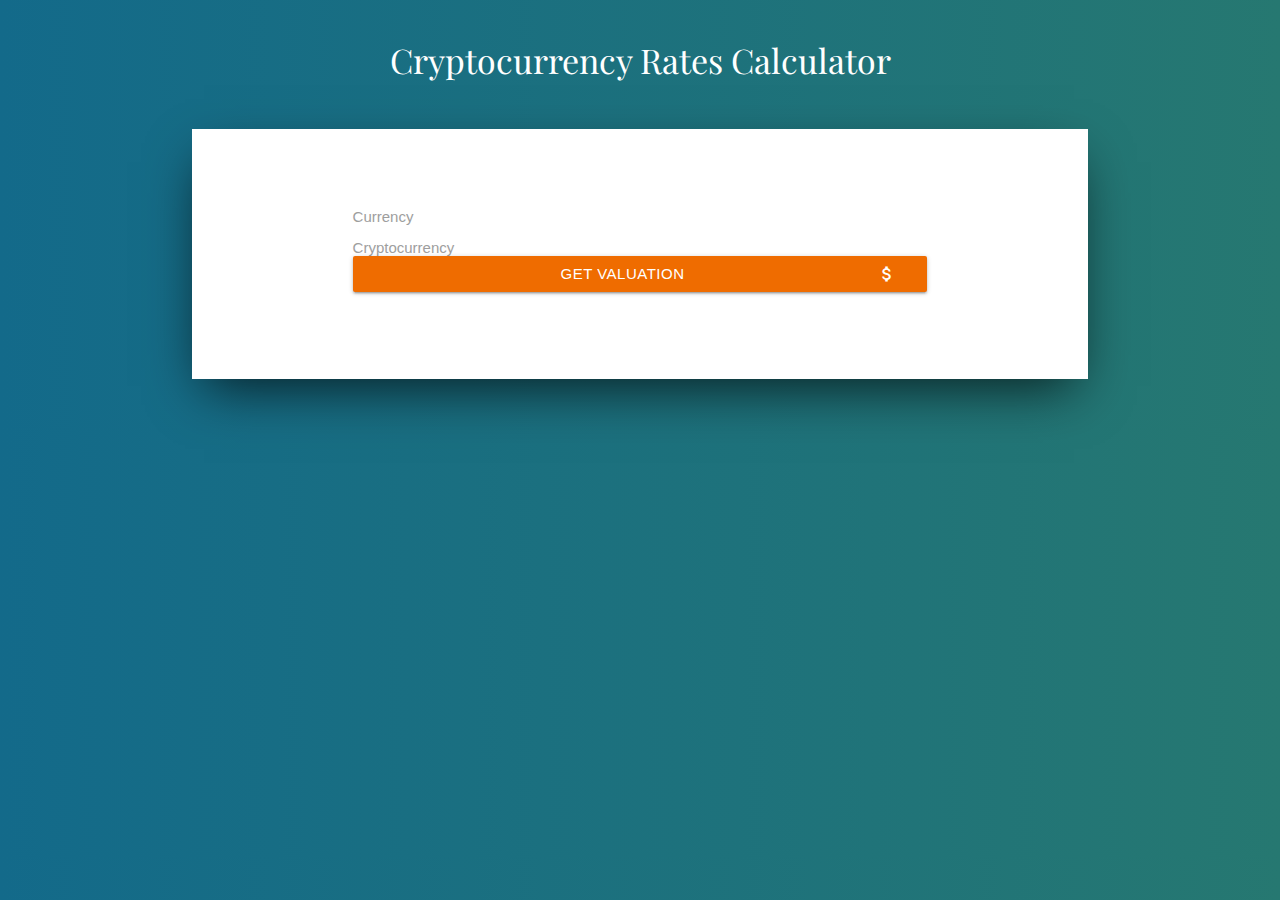
<file: cryptocurrencies/index.html>
<!DOCTYPE html>
<html lang="en">
<head>
    <meta charset="UTF-8">
    <meta name="viewport" content="width=device-width, initial-scale=1.0">
    <meta http-equiv="X-UA-Compatible" content="ie=edge">
    <title>Document</title>
    <link href="https://fonts.googleapis.com/icon?family=Material+Icons" rel="stylesheet">
    <link rel="stylesheet" href="css/materialize.min.css">
    <link href="https://fonts.googleapis.com/css?family=Playfair+Display" rel="stylesheet">
</head>
<body>
    <div>
        <h1 class="center">Cryptocurrency Rates Calculator</h1>
    </div>
    <div class="container main-content">
        <!-- Page Content goes here -->
        <div class="row">
            <form class="col s8 offset-s2" id="form">
                <div class="row">
                    <div class="form">
                        <div class="input-field col s12">
                                <select id="currency">
                                    <option value="" disabled selected>- Select Currency - </option>
                                    <option value="USD">USD</option>
                                    <option value="GBP">GBP</option>
                                    <option value="EUR">Euro</option>
                                    <option value="PHP">PHP</option>
                                </select>
                                <label>Currency</label>
                        </div>    
                        <div class="input-field col s12">
                            <select id="cryptocurrency">
                                <option value="" disabled selected>- Select Cryptocurrency -</option>
                            </select>
                            <label>Cryptocurrency</label>
                        </div>
                        <div class="input-field col s12">
                            <button class="btn waves-effect waves-light orange darken-3" type="submit" name="action">Get Valuation
                                <i class="material-icons right">attach_money</i>
                            </button>
                        </div>
                        <div class="messages col s12"></div>
                        <div class="spinner"></div>
                        <div id="result" class="col s12"></div>
                    </div><!--.formulario-cotizar-->
                  
                </div>
            </form>
        </div>

      <!--Import jQuery before materialize.js-->
      <script type="text/javascript" src="https://code.jquery.com/jquery-3.2.1.min.js"></script>
      <script type="text/javascript" src="js/materialize.min.js"></script>


    <script src="js/cryptoAPI.js"></script>
    <script src="js/ui.js"></script>
    <script src="js/app.js"></script>

    <script>
            (function() {
                $(document).ready(function(){
                    setTimeout(() => {
                        $('select').select();
                    }, 4000);
                });
            })(jQuery);
        </script>
      <style>
          
          body {
            background: #136a8a; /* fallback for old browsers */
  background: -webkit-linear-gradient(to right, #136a8a, #267871); /* Chrome 10-25, Safari 5.1-6 */
  background: linear-gradient(to right, #136a8a, #267871); /* W3C, IE 10+/ Edge, Firefox 16+, Chrome 26+, Opera 12+, Safari 7+ */
          }
          h1 {
              font-size: 34px;
              color: white;
              font-family: 'Playfair Display', serif;
          }
          form {
              margin: 50px auto;
          }
          .main-content {
              margin: 50px auto;
              background-color: white;
              -webkit-box-shadow: -1px 20px 52px -13px rgba(0,0,0,0.75);
                -moz-box-shadow: -1px 20px 52px -13px rgba(0,0,0,0.75);
                box-shadow: -1px 20px 52px -13px rgba(0,0,0,0.75);
          }
          .messages {
              color: white;
          }
          #result {
                text-align: center;
          }
          .btn {
              width: 100%;
          }
          .spinner  {
              text-align: center;
          }
      </style>
</body>
</html>
</file>
